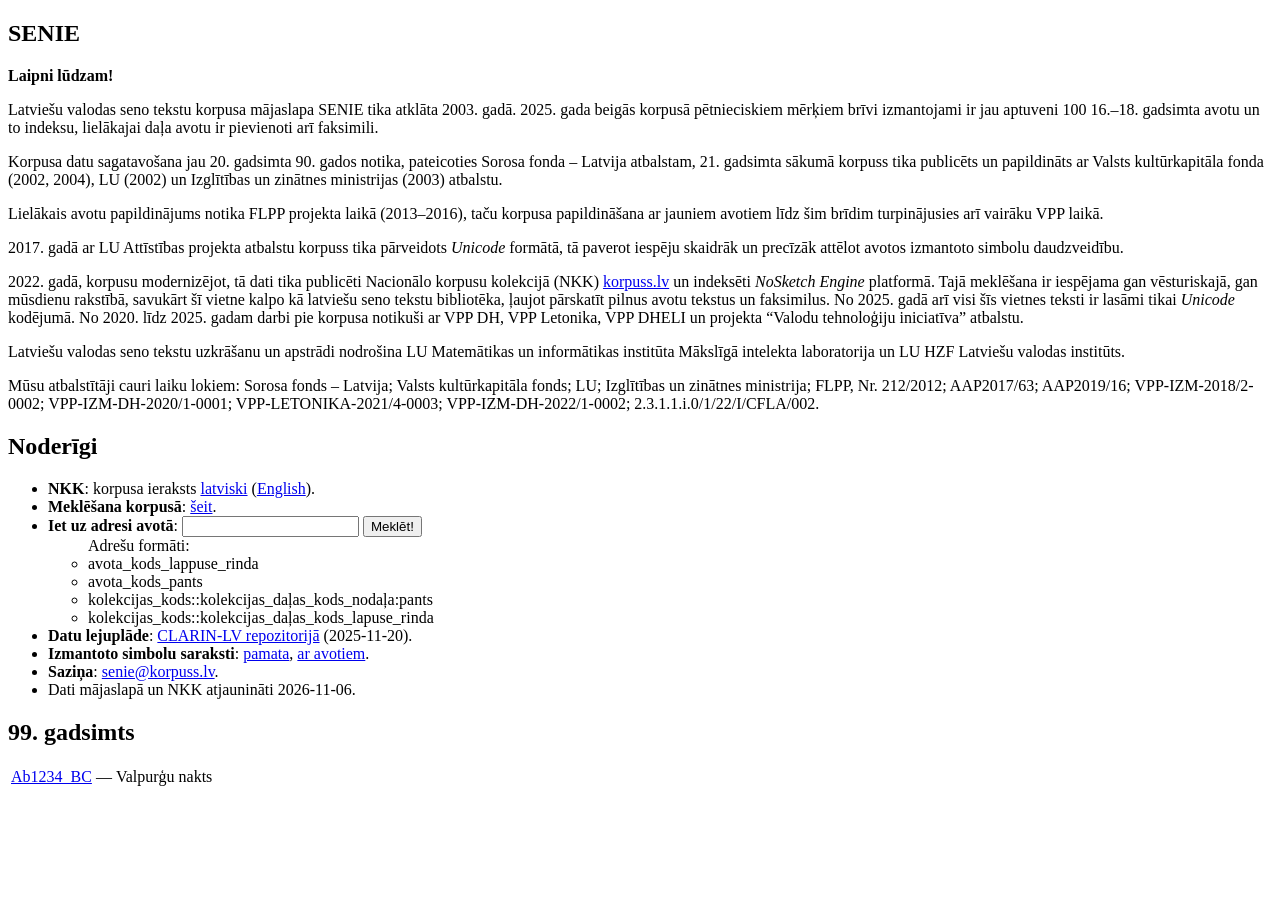
<file: src/main/resources/templates/index.html>
<!DOCTYPE html>
<html xmlns:th="http://www.thymeleaf.org" th:replace="~{layout :: page(~{::main})}">
<main id="index">
  <section>
    <h1>SENIE</h1>
    <div>
    
      <p><strong>Laipni lūdzam!</strong>
      </p>
      <p>Latviešu valodas seno tekstu korpusa mājaslapa SENIE tika atklāta 2003.&nbsp;gadā.
        2025.&nbsp;gada beigās korpusā pētnieciskiem mērķiem brīvi izmantojami ir jau aptuveni 100
		16.&ndash;18. gadsimta avotu un to indeksu, lielākajai daļa avotu ir pievienoti arī faksimili.
	  </p>
      <p>Korpusa datu sagatavošana jau 20.&nbsp;gadsimta 90.&nbsp;gados notika, pateicoties Sorosa
	    fonda&nbsp;&ndash; Latvija atbalstam, 21.&nbsp;gadsimta sākumā korpuss tika publicēts un papildināts
		ar Valsts kultūrkapitāla fonda (2002, 2004), LU (2002) un Izglītības un zinātnes ministrijas (2003)
		atbalstu.
	  </p>
      <p>Lielākais avotu papildinājums notika FLPP projekta laikā (2013–2016), taču korpusa papildināšana ar
	    jauniem avotiem līdz šim brīdim turpinājusies arī vairāku VPP laikā.
	  </p>
	  <p>2017.&nbsp;gadā ar LU Attīstības projekta atbalstu korpuss tika pārveidots <em>Unicode</em> formātā,
	    tā paverot iespēju skaidrāk un precīzāk attēlot avotos izmantoto simbolu daudzveidību.
	  </p>
      <p>2022.&nbsp;gadā, korpusu modernizējot, tā dati tika publicēti Nacionālo korpusu kolekcijā (NKK)
	    <a href="https://korpuss.lv/" target="_blank">korpuss.lv</a> un indeksēti <em>NoSketch Engine</em> platformā.
	    Tajā meklēšana ir iespējama gan vēsturiskajā, gan mūsdienu rakstībā,
		savukārt šī vietne kalpo kā latviešu seno tekstu bibliotēka, ļaujot pārskatīt pilnus avotu tekstus un
		faksimilus. No 2025.&nbsp;gadā arī visi šīs vietnes teksti ir lasāmi tikai <em>Unicode</em> kodējumā.
		No 2020. līdz 2025.&nbsp;gadam darbi pie korpusa notikuši ar VPP DH, VPP Letonika, VPP DHELI un
		projekta “Valodu tehnoloģiju iniciatīva” atbalstu.
	  </p>
      <p>Latviešu valodas seno tekstu uzkrāšanu un apstrādi nodrošina LU Matemātikas un informātikas institūta
        Mākslīgā intelekta laboratorija un LU HZF Latviešu valodas institūts.
      </p>
      <p>Mūsu atbalstītāji cauri laiku lokiem: Sorosa fonds&nbsp;&ndash; Latvija; Valsts kultūrkapitāla fonds;
        LU; Izglītības un zinātnes ministrija; FLPP, Nr. 212/2012; AAP2017/63; AAP2019/16; VPP-IZM-2018/2-0002;
		VPP-IZM-DH-2020/1-0001; VPP-LETONIKA-2021/4-0003; VPP-IZM-DH-2022/1-0002; 2.3.1.1.i.0/1/22/I/CFLA/002.
	  </p>
    </div>
  </section>
  <section>
    <h1>Noderīgi</h1>
    <div>
      <ul>
        <li>
          <strong>NKK</strong>: korpusa ieraksts
          <a href="https://korpuss.lv/id/Senie" target="_blank">latviski</a>
          (<a href="https://korpuss.lv/en/id/Senie" target="_blank">English</a>).
        </li>
        <li>
          <strong>Meklēšana korpusā</strong>:
          <a href="https://nosketch.korpuss.lv/#dashboard?corpname=senie_unicode" target="_blank">šeit</a>.
        </li>
        <li>
          <form action="/goto">
            <label for="gotoAddressInput"><strong>Iet uz adresi avotā</strong>:</label>
            <input id="gotoAddressInput" type="text" name="address"/>
            <button type="submit">Meklēt!</button>
          </form>
          <ul>Adrešu formāti:
            <li class="address">avota_<wbr/>kods_<wbr/>lappuse_<wbr/>rinda</li>
            <li class="address">avota_<wbr/>kods_<wbr/>pants</li>
            <li class="address">kolekcijas_<wbr/>kods::<wbr/>kolekcijas_<wbr/>daļas_<wbr/>kods_<wbr/>nodaļa:<wbr/>pants</li>
            <li class="address">kolekcijas_<wbr/>kods::<wbr/>kolekcijas_<wbr/>daļas_<wbr/>kods_<wbr/>lapuse_<wbr/>rinda</li>
          </ul>
        </li>
        <li>
          <strong>Datu lejuplāde</strong>:
          <a href="http://hdl.handle.net/20.500.12574/141" target="_blank">CLARIN-LV repozitorijā</a> (2025-11-20).
        </li>
        <li>
          <strong>Izmantoto simbolu saraksti</strong>: <a href="/symbols">pamata</a>,
          <a href="/symbols_full">ar avotiem</a>.
        </li>
        <li>
          <strong>Saziņa</strong>: <a href="mailto:senie@korpuss.lv">senie@korpuss.lv</a>.
        </li>
        <li>
          Dati mājaslapā un NKK atjaunināti 2026-11-06.
        </li>
      </ul>
    </div>
  </section>
  <section th:each="century : ${booksByCentury}">
    <h1><span th:text="${century.key}">99</span>. gadsimts</h1>
    <table>
      <tr th:each="book: ${century.value}">
        <td class="address" translate="no"><a href="/books/Ab1234_BC" th:href="${book.urlPath}" th:text="${book.displayCode}">Ab1234_BC</a></td>
        <td class="booksep" translate="no">—</td>
        <td th:text="${book.name}">Valpurģu nakts</td>
      </tr>
    </table>
  </section>
</main>
</html>
</file>
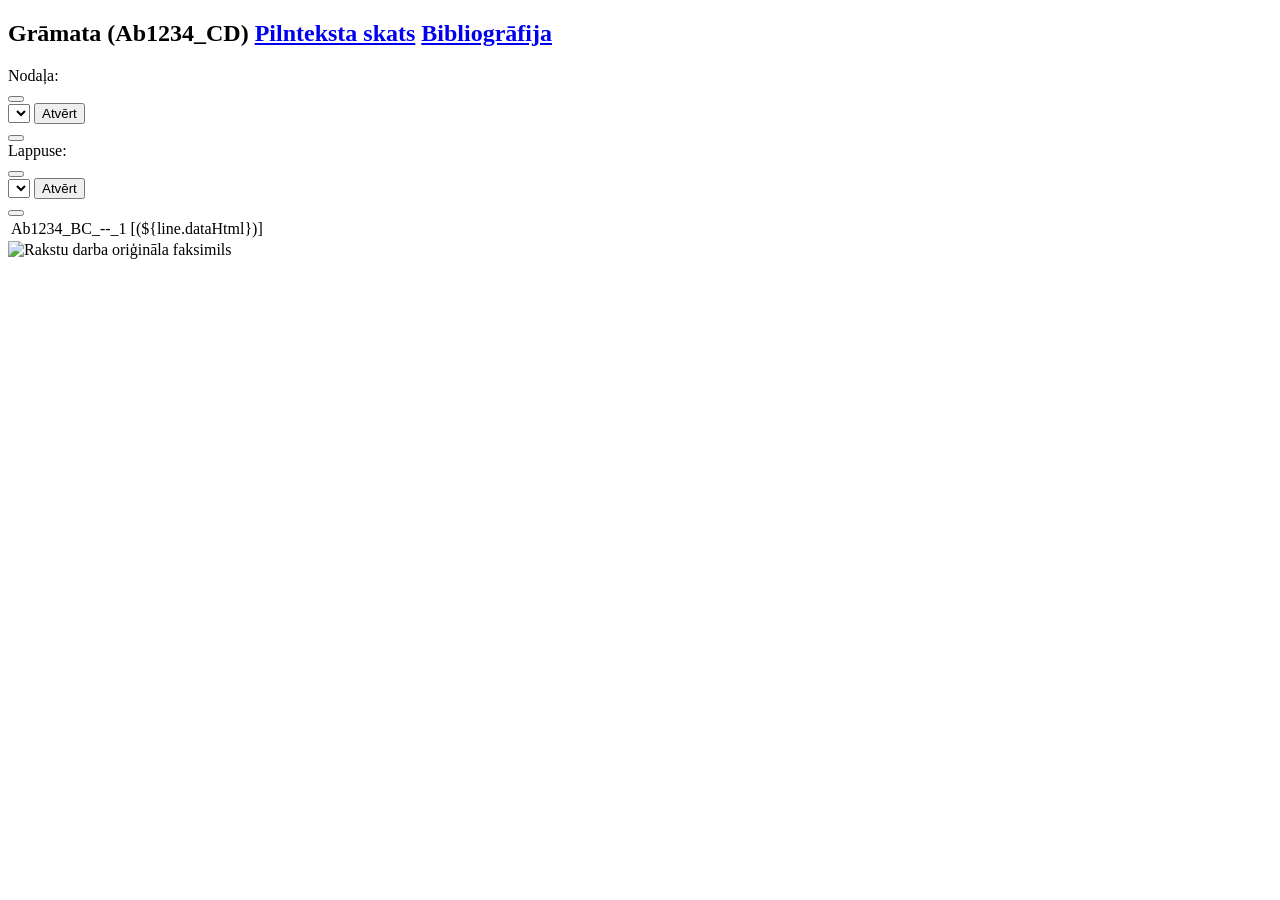
<file: src/main/resources/templates/book.html>
<!DOCTYPE html>
<html xmlns:th="http://www.thymeleaf.org" th:replace="~{layout :: page(~{::main})}">
<main id="book">
  <section>
    <h1>
      <span th:text="${pageTitle}">Grāmata (Ab1234_CD)</span>
      <span>
        <a href="/books_fulltext/Ab1234_BC" th:href="|/books_fulltext/${currentBook.fullSourceCode}" th:if="${pages} != null">Pilnteksta skats</a>
        <a href="/biblio/Ab1234_BC" th:href="|/biblio/${currentBook.fullSourceCode}">Bibliogrāfija</a>
      </span>
    </h1>
    <div class="page-nav">
      <!-- List of books (only for collections) -->
      <nav class="books" th:if="${collection} != null">
        <label for="bookSelector">Nodaļa:</label>
        <form class="nav-block" action="/goto" th:if="${prevBook} != null">
          <input type="hidden" name="source" th:value="${prevBook.fullSourceCode}">
          <button th:text="|Iepriekšējā (${prevBook.fullSourceCode})|"></button>
        </form>
        <form class="books nav-block" action="/goto">
          <select id="bookSelector" name="source">
            <option
              th:each="book : ${books}"
              th:value="${book.fullSourceCode}"
              th:text="${book.displayTitle}"
              th:selected="${book.fullSourceCode} == ${currentBook.fullSourceCode}"
            ></option>
          </select>
          <button type="submit">Atvērt</button>
        </form>
        <form class="nav-block" action="/goto" th:if="${nextBook} != null">
          <input type="hidden" name="source" th:value="${nextBook.fullSourceCode}"/>
          <button th:text="|Nākamā (${nextBook.fullSourceCode})|"></button>
        </form>
      </nav>

      <!-- List of pages -->
      <nav class="pages" th:if="${pages} != null">
        <label for="pageSelector">Lappuse:</label>
        <form class="nav-block" action="/goto" th:if="${prevPage} != null">
          <input type="hidden" name="source" th:value="${currentBook.fullSourceCode}"/>
          <input type="hidden" name="page" th:value="${prevPage.encodedLinkName}">
          <button th:text="|Iepriekšējā (${prevPage.displayName})|"></button>
        </form>
        <form class="pages nav-block" action="/goto">
          <input type="hidden" name="source" th:value="${currentBook.fullSourceCode}"/>
          <select id="pageSelector" name="page">
            <option
              th:each="page : ${pages}"
              th:value="${page.encodedLinkName}"
              th:text="${page.displayName}"
              th:selected="${page.encodedLinkName} == ${currentPage.encodedLinkName}"
            ></option>
          </select>
          <button type="submit">Atvērt</button>
        </form>
        <form class="nav-block" action="/goto" th:if="${nextPage} != null">
          <input type="hidden" name="source" th:value="${currentBook.fullSourceCode}"/>
          <input type="hidden" name="page" th:value="${nextPage.encodedLinkName}">
          <button th:text="|Nākamā (${nextPage.displayName})|"></button>
        </form>
      </nav>
    </div>

    <!-- Page content -->
    <div id="pageContent" translate="no">
      <table>
        <tr th:each="line : ${lines}">
          <td class="address">
            <a
              th:id="${line.address}"
              th:href="|/goto?address=${line.address}"
              th:text="${line.address}"
            >Ab1234_BC_--_1</a>
          </td>
          <td>[(${line.dataHtml})]</td>
        </tr>
      </table>
      <div>
        <a th:if="${facsimile} != null" th:href="${facsimile}">
          <img
            th:if="${facsimile} != null"
            th:src="${facsimile}"
            alt="Rakstu darba oriģināla faksimils"
          >
        </a>
      </div>
    </div>

    <div class="page-nav">
      <nav th:insert="~{this :: .pages}"></nav>
      <nav th:insert="~{this :: .books}"></nav>
    </div>

  </section>
</main>
</html>
</file>
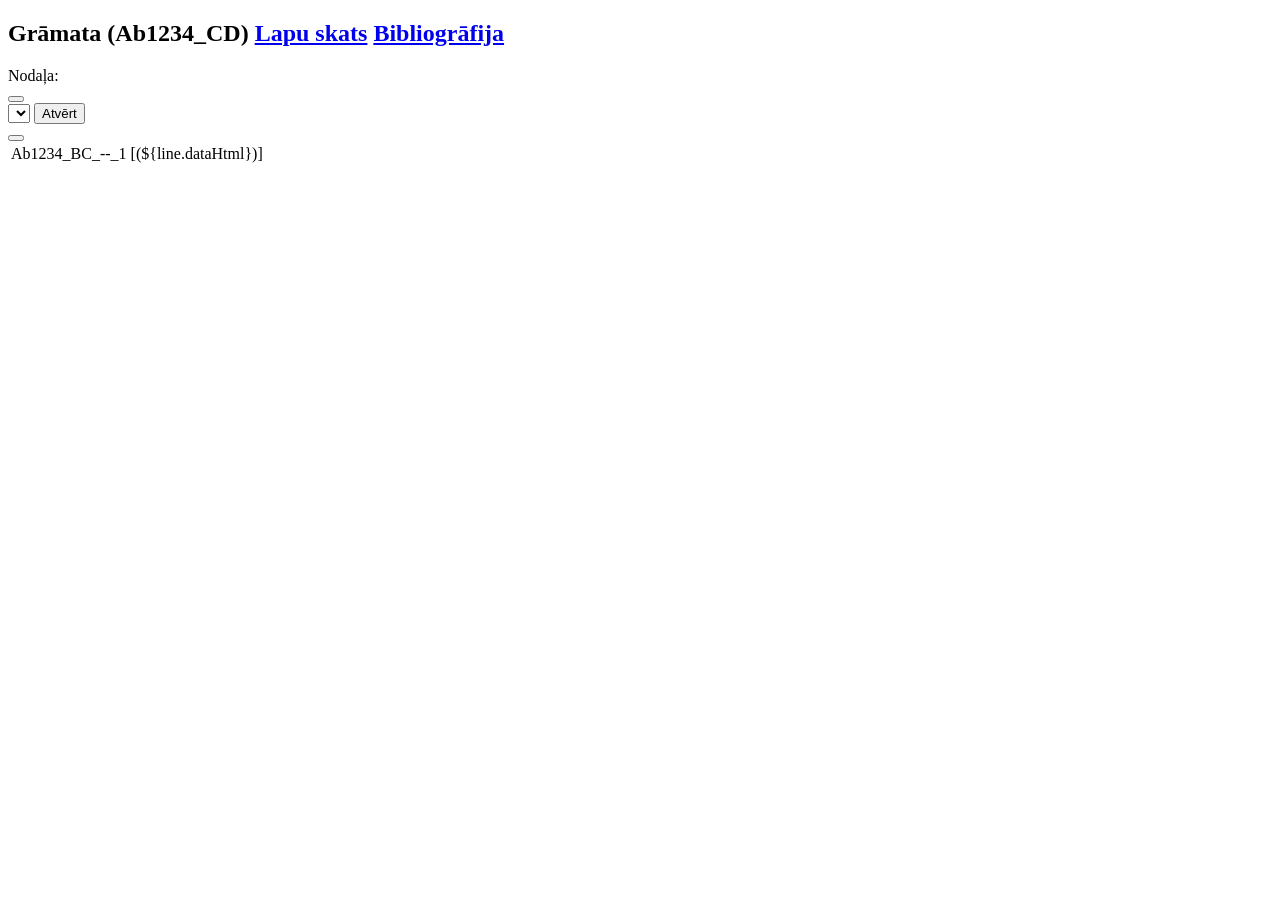
<file: src/main/resources/templates/book_fulltext.html>
<!DOCTYPE html>
<html xmlns:th="http://www.thymeleaf.org" th:replace="~{layout :: page(~{::main})}">
<main id="book-fulltext">
  <section>
    <h1>
      <span th:text="${pageTitle}">Grāmata (Ab1234_CD)</span>
      <span>
        <a href="/books/Ab1234_BC" th:href="|/books/${currentBook.fullSourceCode}">Lapu skats</a>
        <a href="/biblio/Ab1234_BC" th:href="|/biblio/${currentBook.fullSourceCode}">Bibliogrāfija</a>
      </span>
    </h1>
    <div class="page-nav">
      <!-- List of books (only for collections) -->
      <nav class="books" th:if="${collection} != null">
        <label for="bookSelector">Nodaļa:</label>
        <form class="nav-block" action="/goto" th:if="${prevBook} != null">
          <input type="hidden" name="fullText" th:value="${true}"/>
          <input type="hidden" name="source" th:value="${prevBook.fullSourceCode}">
          <button th:text="|Iepriekšējā (${prevBook.fullSourceCode})|"></button>
        </form>
        <form class="books nav-block" action="/goto">
          <select id="bookSelector" name="source">
            <option
              th:each="book : ${books}"
              th:value="${book.fullSourceCode}"
              th:text="${book.displayTitle}"
              th:selected="${book.fullSourceCode} == ${currentBook.fullSourceCode}"
            ></option>
          </select>
          <input type="hidden" name="fullText" th:value="${true}"/>
          <button type="submit">Atvērt</button>
        </form>
        <form class="nav-block" action="/goto" th:if="${nextBook} != null">
          <input type="hidden" name="fullText" th:value="${true}"/>
          <input type="hidden" name="source" th:value="${nextBook.fullSourceCode}"/>
          <button th:text="|Nākamā (${nextBook.fullSourceCode})|"></button>
        </form>
      </nav>
    </div>

    <!-- Page content -->
    <div id="pageContent" translate="no">
      <table>
        <tr th:each="line : ${lines}">
          <td class="address">
            <a
              th:id="${line.address}"
              th:href="|/goto?address=${line.address}"
              th:text="${line.address}"
            >Ab1234_BC_--_1</a>
          </td>
          <td>[(${line.dataHtml})]</td>
        </tr>
      </table>
    </div>

    <div class="page-nav">
      <nav th:insert="~{this :: .books}"></nav>
    </div>

  </section>
</main>
</html>
</file>
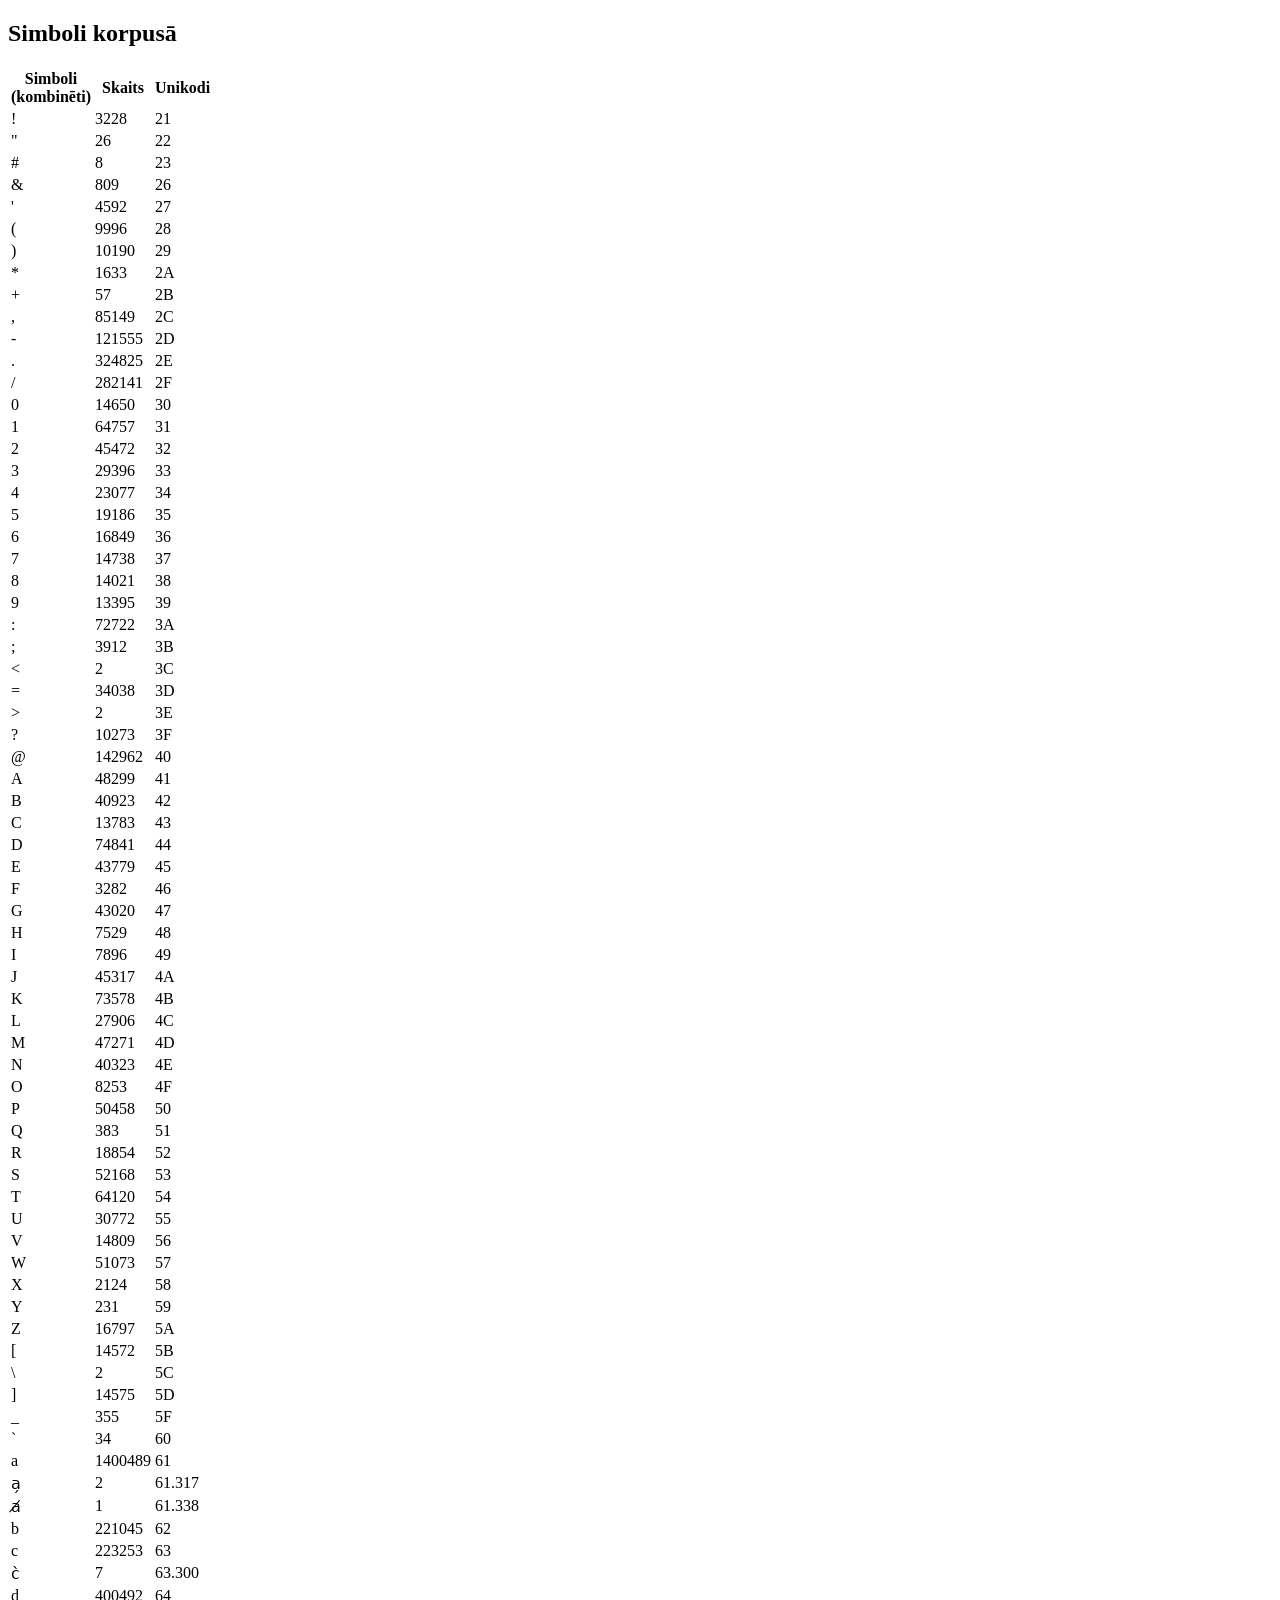
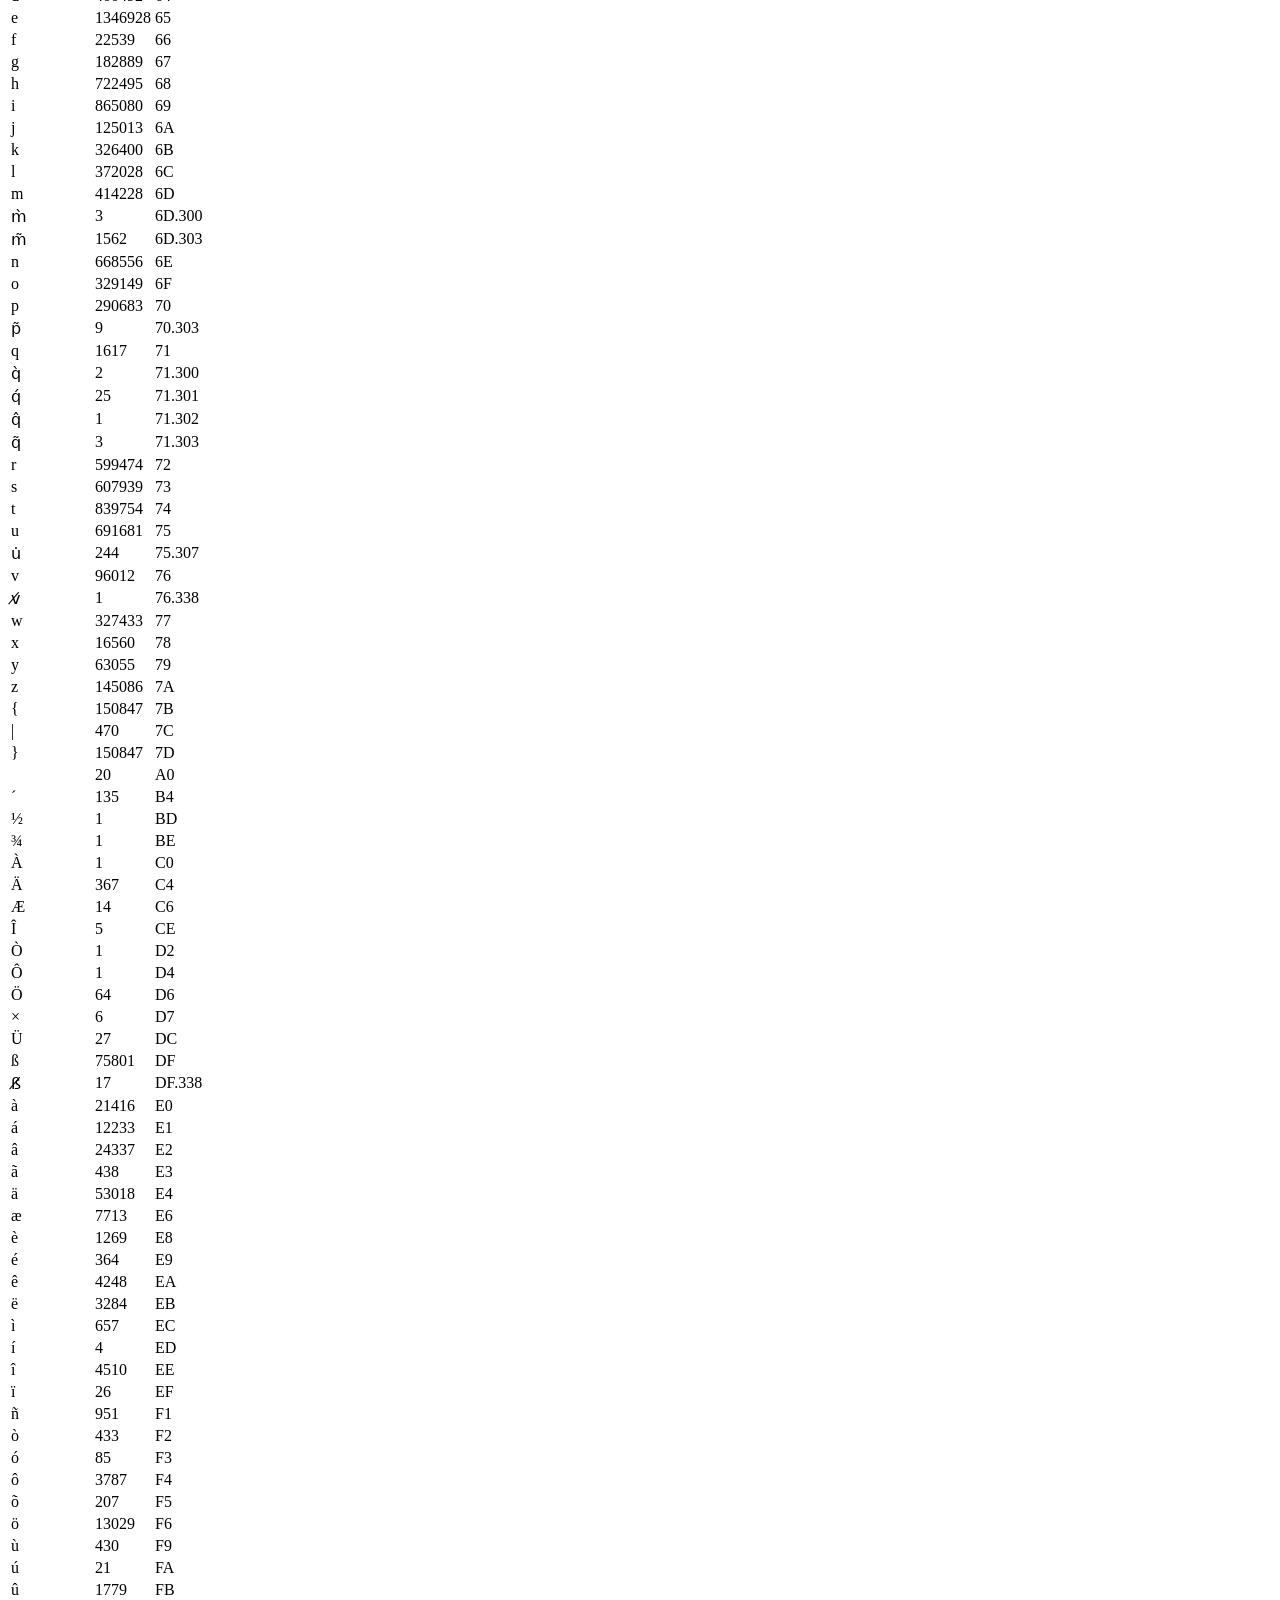
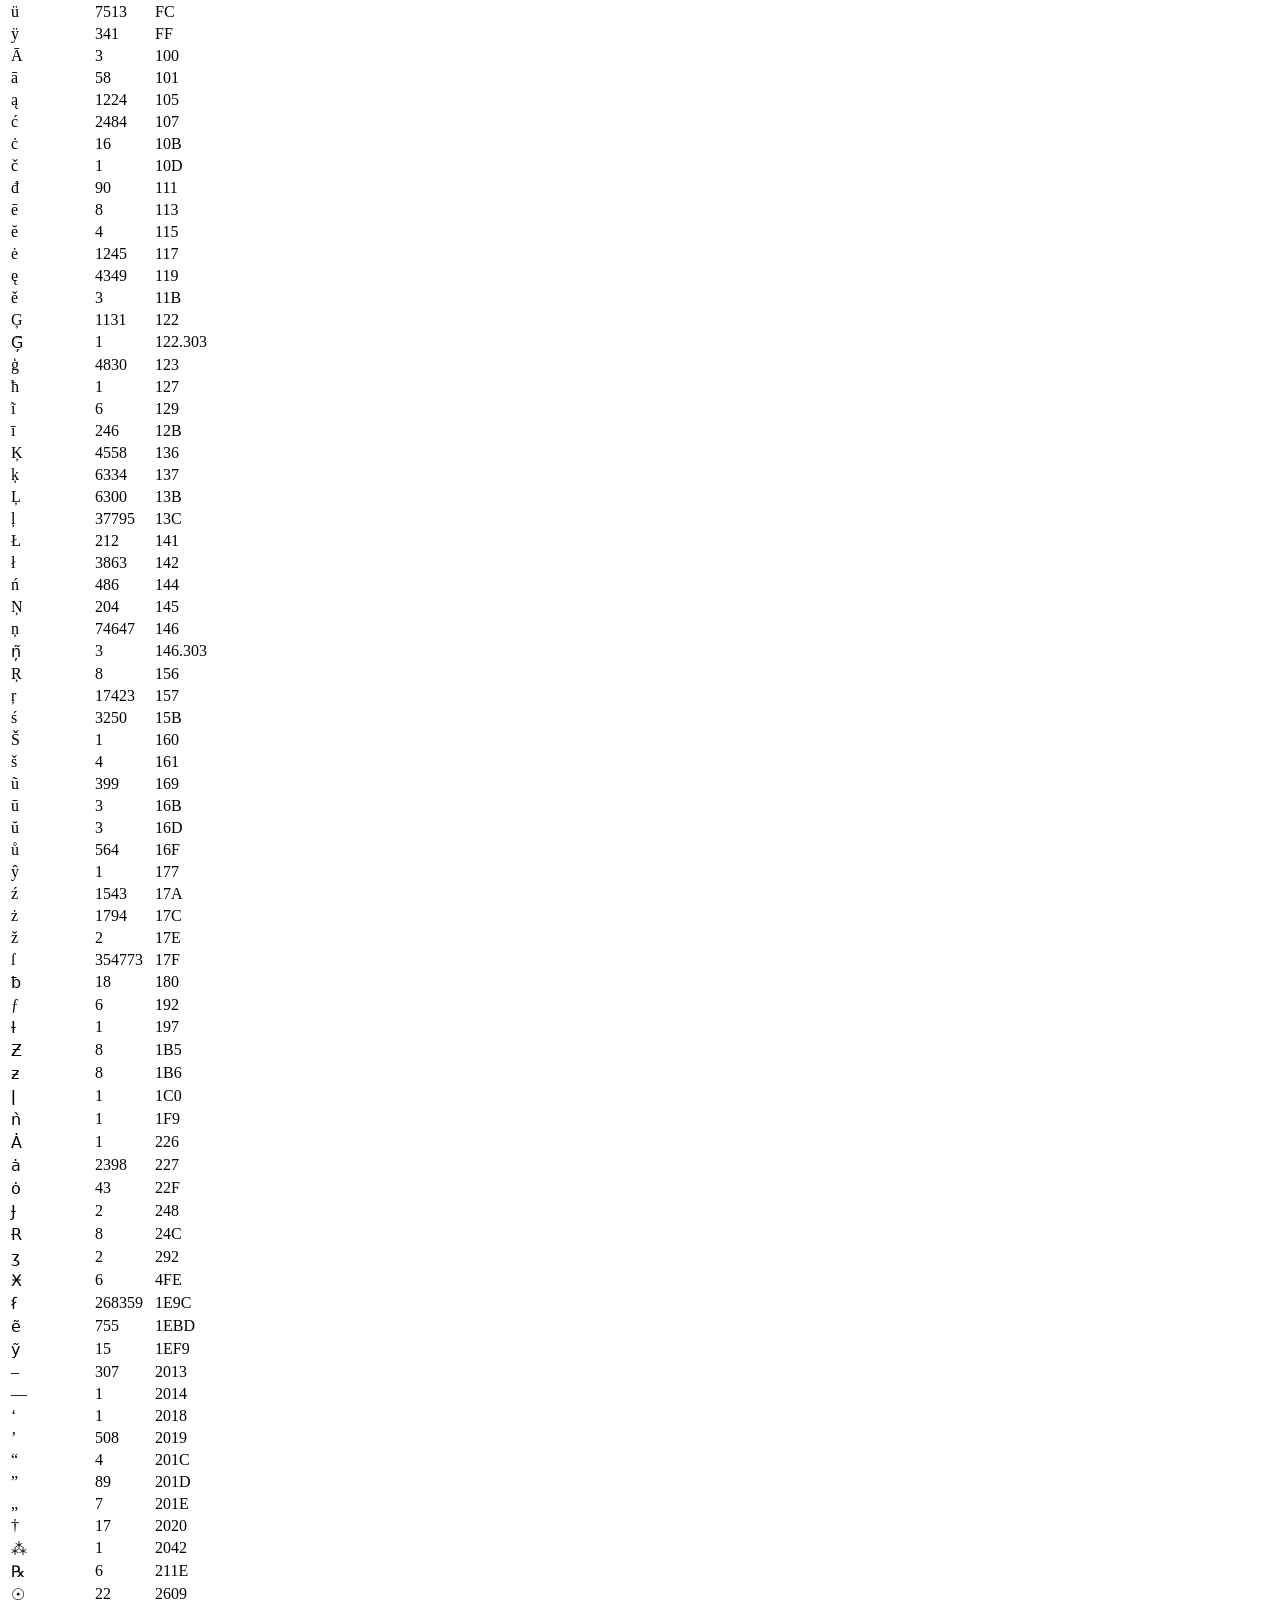
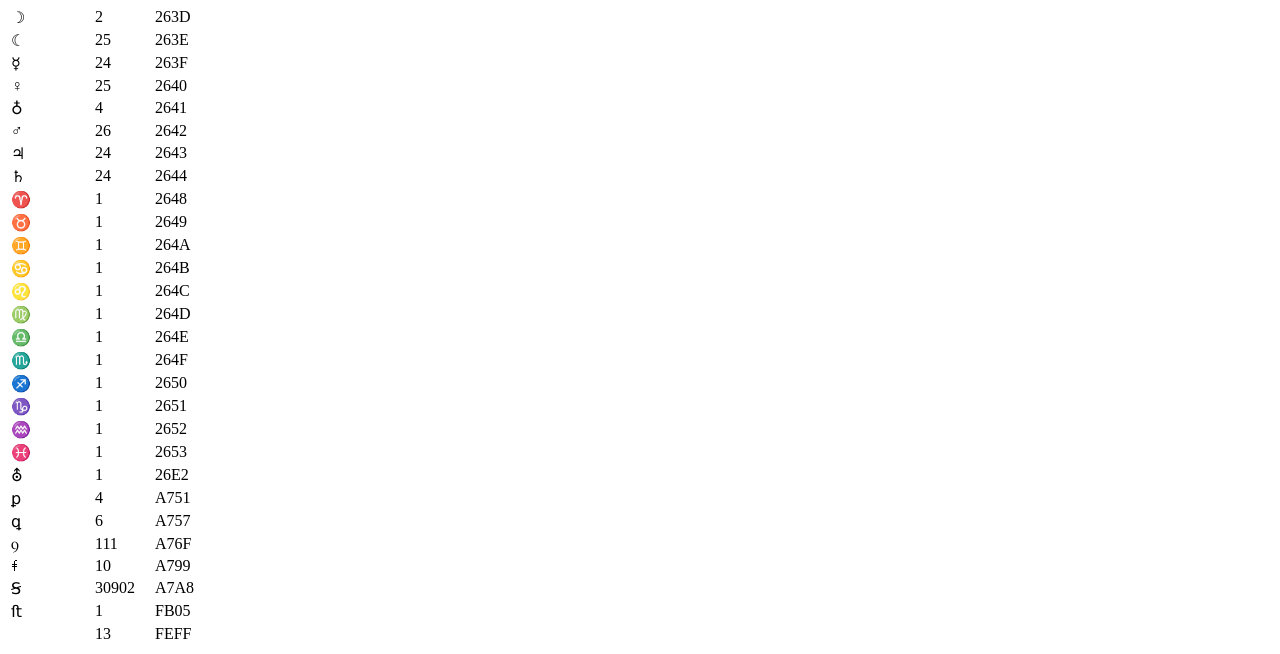
<file: src/main/resources/templates/symbols.html>
<!DOCTYPE html>
<html xmlns:th="http://www.thymeleaf.org" th:replace="~{layout :: page(~{::main})}">
<main id="symbols">
  <section>
    <h1>Simboli korpusā</h1>
    <div>
      <table class="symbol-table">
        <tr><th>Simboli<br/>(kombinēti)</th><th>Skaits</th><th>Unikodi</th></tr>
        <tr><td class="symbol">!</td><td class="count">3228</td><td class="ucode">21</td></tr>
        <tr><td class="symbol">&quot;</td><td class="count">26</td><td class="ucode">22</td></tr>
        <tr><td class="symbol">#</td><td class="count">8</td><td class="ucode">23</td></tr>
        <tr><td class="symbol">&amp;</td><td class="count">809</td><td class="ucode">26</td></tr>
        <tr><td class="symbol">'</td><td class="count">4592</td><td class="ucode">27</td></tr>
        <tr><td class="symbol">(</td><td class="count">9996</td><td class="ucode">28</td></tr>
        <tr><td class="symbol">)</td><td class="count">10190</td><td class="ucode">29</td></tr>
        <tr><td class="symbol">*</td><td class="count">1633</td><td class="ucode">2A</td></tr>
        <tr><td class="symbol">+</td><td class="count">57</td><td class="ucode">2B</td></tr>
        <tr><td class="symbol">,</td><td class="count">85149</td><td class="ucode">2C</td></tr>
        <tr><td class="symbol">-</td><td class="count">121555</td><td class="ucode">2D</td></tr>
        <tr><td class="symbol">.</td><td class="count">324825</td><td class="ucode">2E</td></tr>
        <tr><td class="symbol">/</td><td class="count">282141</td><td class="ucode">2F</td></tr>
        <tr><td class="symbol">0</td><td class="count">14650</td><td class="ucode">30</td></tr>
        <tr><td class="symbol">1</td><td class="count">64757</td><td class="ucode">31</td></tr>
        <tr><td class="symbol">2</td><td class="count">45472</td><td class="ucode">32</td></tr>
        <tr><td class="symbol">3</td><td class="count">29396</td><td class="ucode">33</td></tr>
        <tr><td class="symbol">4</td><td class="count">23077</td><td class="ucode">34</td></tr>
        <tr><td class="symbol">5</td><td class="count">19186</td><td class="ucode">35</td></tr>
        <tr><td class="symbol">6</td><td class="count">16849</td><td class="ucode">36</td></tr>
        <tr><td class="symbol">7</td><td class="count">14738</td><td class="ucode">37</td></tr>
        <tr><td class="symbol">8</td><td class="count">14021</td><td class="ucode">38</td></tr>
        <tr><td class="symbol">9</td><td class="count">13395</td><td class="ucode">39</td></tr>
        <tr><td class="symbol">:</td><td class="count">72722</td><td class="ucode">3A</td></tr>
        <tr><td class="symbol">;</td><td class="count">3912</td><td class="ucode">3B</td></tr>
        <tr><td class="symbol">&lt;</td><td class="count">2</td><td class="ucode">3C</td></tr>
        <tr><td class="symbol">=</td><td class="count">34038</td><td class="ucode">3D</td></tr>
        <tr><td class="symbol">&gt;</td><td class="count">2</td><td class="ucode">3E</td></tr>
        <tr><td class="symbol">?</td><td class="count">10273</td><td class="ucode">3F</td></tr>
        <tr><td class="symbol">@</td><td class="count">142962</td><td class="ucode">40</td></tr>
        <tr><td class="symbol">A</td><td class="count">48299</td><td class="ucode">41</td></tr>
        <tr><td class="symbol">B</td><td class="count">40923</td><td class="ucode">42</td></tr>
        <tr><td class="symbol">C</td><td class="count">13783</td><td class="ucode">43</td></tr>
        <tr><td class="symbol">D</td><td class="count">74841</td><td class="ucode">44</td></tr>
        <tr><td class="symbol">E</td><td class="count">43779</td><td class="ucode">45</td></tr>
        <tr><td class="symbol">F</td><td class="count">3282</td><td class="ucode">46</td></tr>
        <tr><td class="symbol">G</td><td class="count">43020</td><td class="ucode">47</td></tr>
        <tr><td class="symbol">H</td><td class="count">7529</td><td class="ucode">48</td></tr>
        <tr><td class="symbol">I</td><td class="count">7896</td><td class="ucode">49</td></tr>
        <tr><td class="symbol">J</td><td class="count">45317</td><td class="ucode">4A</td></tr>
        <tr><td class="symbol">K</td><td class="count">73578</td><td class="ucode">4B</td></tr>
        <tr><td class="symbol">L</td><td class="count">27906</td><td class="ucode">4C</td></tr>
        <tr><td class="symbol">M</td><td class="count">47271</td><td class="ucode">4D</td></tr>
        <tr><td class="symbol">N</td><td class="count">40323</td><td class="ucode">4E</td></tr>
        <tr><td class="symbol">O</td><td class="count">8253</td><td class="ucode">4F</td></tr>
        <tr><td class="symbol">P</td><td class="count">50458</td><td class="ucode">50</td></tr>
        <tr><td class="symbol">Q</td><td class="count">383</td><td class="ucode">51</td></tr>
        <tr><td class="symbol">R</td><td class="count">18854</td><td class="ucode">52</td></tr>
        <tr><td class="symbol">S</td><td class="count">52168</td><td class="ucode">53</td></tr>
        <tr><td class="symbol">T</td><td class="count">64120</td><td class="ucode">54</td></tr>
        <tr><td class="symbol">U</td><td class="count">30772</td><td class="ucode">55</td></tr>
        <tr><td class="symbol">V</td><td class="count">14809</td><td class="ucode">56</td></tr>
        <tr><td class="symbol">W</td><td class="count">51073</td><td class="ucode">57</td></tr>
        <tr><td class="symbol">X</td><td class="count">2124</td><td class="ucode">58</td></tr>
        <tr><td class="symbol">Y</td><td class="count">231</td><td class="ucode">59</td></tr>
        <tr><td class="symbol">Z</td><td class="count">16797</td><td class="ucode">5A</td></tr>
        <tr><td class="symbol">[</td><td class="count">14572</td><td class="ucode">5B</td></tr>
        <tr><td class="symbol">\</td><td class="count">2</td><td class="ucode">5C</td></tr>
        <tr><td class="symbol">]</td><td class="count">14575</td><td class="ucode">5D</td></tr>
        <tr><td class="symbol">_</td><td class="count">355</td><td class="ucode">5F</td></tr>
        <tr><td class="symbol">`</td><td class="count">34</td><td class="ucode">60</td></tr>
        <tr><td class="symbol">a</td><td class="count">1400489</td><td class="ucode">61</td></tr>
        <tr><td class="symbol">a̗</td><td class="count">2</td><td class="ucode">61.317</td></tr>
        <tr><td class="symbol">a̸</td><td class="count">1</td><td class="ucode">61.338</td></tr>
        <tr><td class="symbol">b</td><td class="count">221045</td><td class="ucode">62</td></tr>
        <tr><td class="symbol">c</td><td class="count">223253</td><td class="ucode">63</td></tr>
        <tr><td class="symbol">c̀</td><td class="count">7</td><td class="ucode">63.300</td></tr>
        <tr><td class="symbol">d</td><td class="count">400492</td><td class="ucode">64</td></tr>
        <tr><td class="symbol">e</td><td class="count">1346928</td><td class="ucode">65</td></tr>
        <tr><td class="symbol">f</td><td class="count">22539</td><td class="ucode">66</td></tr>
        <tr><td class="symbol">g</td><td class="count">182889</td><td class="ucode">67</td></tr>
        <tr><td class="symbol">h</td><td class="count">722495</td><td class="ucode">68</td></tr>
        <tr><td class="symbol">i</td><td class="count">865080</td><td class="ucode">69</td></tr>
        <tr><td class="symbol">j</td><td class="count">125013</td><td class="ucode">6A</td></tr>
        <tr><td class="symbol">k</td><td class="count">326400</td><td class="ucode">6B</td></tr>
        <tr><td class="symbol">l</td><td class="count">372028</td><td class="ucode">6C</td></tr>
        <tr><td class="symbol">m</td><td class="count">414228</td><td class="ucode">6D</td></tr>
        <tr><td class="symbol">m̀</td><td class="count">3</td><td class="ucode">6D.300</td></tr>
        <tr><td class="symbol">m̃</td><td class="count">1562</td><td class="ucode">6D.303</td></tr>
        <tr><td class="symbol">n</td><td class="count">668556</td><td class="ucode">6E</td></tr>
        <tr><td class="symbol">o</td><td class="count">329149</td><td class="ucode">6F</td></tr>
        <tr><td class="symbol">p</td><td class="count">290683</td><td class="ucode">70</td></tr>
        <tr><td class="symbol">p̃</td><td class="count">9</td><td class="ucode">70.303</td></tr>
        <tr><td class="symbol">q</td><td class="count">1617</td><td class="ucode">71</td></tr>
        <tr><td class="symbol">q̀</td><td class="count">2</td><td class="ucode">71.300</td></tr>
        <tr><td class="symbol">q́</td><td class="count">25</td><td class="ucode">71.301</td></tr>
        <tr><td class="symbol">q̂</td><td class="count">1</td><td class="ucode">71.302</td></tr>
        <tr><td class="symbol">q̃</td><td class="count">3</td><td class="ucode">71.303</td></tr>
        <tr><td class="symbol">r</td><td class="count">599474</td><td class="ucode">72</td></tr>
        <tr><td class="symbol">s</td><td class="count">607939</td><td class="ucode">73</td></tr>
        <tr><td class="symbol">t</td><td class="count">839754</td><td class="ucode">74</td></tr>
        <tr><td class="symbol">u</td><td class="count">691681</td><td class="ucode">75</td></tr>
        <tr><td class="symbol">u̇</td><td class="count">244</td><td class="ucode">75.307</td></tr>
        <tr><td class="symbol">v</td><td class="count">96012</td><td class="ucode">76</td></tr>
        <tr><td class="symbol">v̸</td><td class="count">1</td><td class="ucode">76.338</td></tr>
        <tr><td class="symbol">w</td><td class="count">327433</td><td class="ucode">77</td></tr>
        <tr><td class="symbol">x</td><td class="count">16560</td><td class="ucode">78</td></tr>
        <tr><td class="symbol">y</td><td class="count">63055</td><td class="ucode">79</td></tr>
        <tr><td class="symbol">z</td><td class="count">145086</td><td class="ucode">7A</td></tr>
        <tr><td class="symbol">{</td><td class="count">150847</td><td class="ucode">7B</td></tr>
        <tr><td class="symbol">|</td><td class="count">470</td><td class="ucode">7C</td></tr>
        <tr><td class="symbol">}</td><td class="count">150847</td><td class="ucode">7D</td></tr>
        <tr><td class="symbol"> </td><td class="count">20</td><td class="ucode">A0</td></tr>
        <tr><td class="symbol">´</td><td class="count">135</td><td class="ucode">B4</td></tr>
        <tr><td class="symbol">½</td><td class="count">1</td><td class="ucode">BD</td></tr>
        <tr><td class="symbol">¾</td><td class="count">1</td><td class="ucode">BE</td></tr>
        <tr><td class="symbol">À</td><td class="count">1</td><td class="ucode">C0</td></tr>
        <tr><td class="symbol">Ä</td><td class="count">367</td><td class="ucode">C4</td></tr>
        <tr><td class="symbol">Æ</td><td class="count">14</td><td class="ucode">C6</td></tr>
        <tr><td class="symbol">Î</td><td class="count">5</td><td class="ucode">CE</td></tr>
        <tr><td class="symbol">Ò</td><td class="count">1</td><td class="ucode">D2</td></tr>
        <tr><td class="symbol">Ô</td><td class="count">1</td><td class="ucode">D4</td></tr>
        <tr><td class="symbol">Ö</td><td class="count">64</td><td class="ucode">D6</td></tr>
        <tr><td class="symbol">×</td><td class="count">6</td><td class="ucode">D7</td></tr>
        <tr><td class="symbol">Ü</td><td class="count">27</td><td class="ucode">DC</td></tr>
        <tr><td class="symbol">ß</td><td class="count">75801</td><td class="ucode">DF</td></tr>
        <tr><td class="symbol">ß̸</td><td class="count">17</td><td class="ucode">DF.338</td></tr>
        <tr><td class="symbol">à</td><td class="count">21416</td><td class="ucode">E0</td></tr>
        <tr><td class="symbol">á</td><td class="count">12233</td><td class="ucode">E1</td></tr>
        <tr><td class="symbol">â</td><td class="count">24337</td><td class="ucode">E2</td></tr>
        <tr><td class="symbol">ã</td><td class="count">438</td><td class="ucode">E3</td></tr>
        <tr><td class="symbol">ä</td><td class="count">53018</td><td class="ucode">E4</td></tr>
        <tr><td class="symbol">æ</td><td class="count">7713</td><td class="ucode">E6</td></tr>
        <tr><td class="symbol">è</td><td class="count">1269</td><td class="ucode">E8</td></tr>
        <tr><td class="symbol">é</td><td class="count">364</td><td class="ucode">E9</td></tr>
        <tr><td class="symbol">ê</td><td class="count">4248</td><td class="ucode">EA</td></tr>
        <tr><td class="symbol">ë</td><td class="count">3284</td><td class="ucode">EB</td></tr>
        <tr><td class="symbol">ì</td><td class="count">657</td><td class="ucode">EC</td></tr>
        <tr><td class="symbol">í</td><td class="count">4</td><td class="ucode">ED</td></tr>
        <tr><td class="symbol">î</td><td class="count">4510</td><td class="ucode">EE</td></tr>
        <tr><td class="symbol">ï</td><td class="count">26</td><td class="ucode">EF</td></tr>
        <tr><td class="symbol">ñ</td><td class="count">951</td><td class="ucode">F1</td></tr>
        <tr><td class="symbol">ò</td><td class="count">433</td><td class="ucode">F2</td></tr>
        <tr><td class="symbol">ó</td><td class="count">85</td><td class="ucode">F3</td></tr>
        <tr><td class="symbol">ô</td><td class="count">3787</td><td class="ucode">F4</td></tr>
        <tr><td class="symbol">õ</td><td class="count">207</td><td class="ucode">F5</td></tr>
        <tr><td class="symbol">ö</td><td class="count">13029</td><td class="ucode">F6</td></tr>
        <tr><td class="symbol">ù</td><td class="count">430</td><td class="ucode">F9</td></tr>
        <tr><td class="symbol">ú</td><td class="count">21</td><td class="ucode">FA</td></tr>
        <tr><td class="symbol">û</td><td class="count">1779</td><td class="ucode">FB</td></tr>
        <tr><td class="symbol">ü</td><td class="count">7513</td><td class="ucode">FC</td></tr>
        <tr><td class="symbol">ÿ</td><td class="count">341</td><td class="ucode">FF</td></tr>
        <tr><td class="symbol">Ā</td><td class="count">3</td><td class="ucode">100</td></tr>
        <tr><td class="symbol">ā</td><td class="count">58</td><td class="ucode">101</td></tr>
        <tr><td class="symbol">ą</td><td class="count">1224</td><td class="ucode">105</td></tr>
        <tr><td class="symbol">ć</td><td class="count">2484</td><td class="ucode">107</td></tr>
        <tr><td class="symbol">ċ</td><td class="count">16</td><td class="ucode">10B</td></tr>
        <tr><td class="symbol">č</td><td class="count">1</td><td class="ucode">10D</td></tr>
        <tr><td class="symbol">đ</td><td class="count">90</td><td class="ucode">111</td></tr>
        <tr><td class="symbol">ē</td><td class="count">8</td><td class="ucode">113</td></tr>
        <tr><td class="symbol">ĕ</td><td class="count">4</td><td class="ucode">115</td></tr>
        <tr><td class="symbol">ė</td><td class="count">1245</td><td class="ucode">117</td></tr>
        <tr><td class="symbol">ę</td><td class="count">4349</td><td class="ucode">119</td></tr>
        <tr><td class="symbol">ě</td><td class="count">3</td><td class="ucode">11B</td></tr>
        <tr><td class="symbol">Ģ</td><td class="count">1131</td><td class="ucode">122</td></tr>
        <tr><td class="symbol">Ģ̃</td><td class="count">1</td><td class="ucode">122.303</td></tr>
        <tr><td class="symbol">ģ</td><td class="count">4830</td><td class="ucode">123</td></tr>
        <tr><td class="symbol">ħ</td><td class="count">1</td><td class="ucode">127</td></tr>
        <tr><td class="symbol">ĩ</td><td class="count">6</td><td class="ucode">129</td></tr>
        <tr><td class="symbol">ī</td><td class="count">246</td><td class="ucode">12B</td></tr>
        <tr><td class="symbol">Ķ</td><td class="count">4558</td><td class="ucode">136</td></tr>
        <tr><td class="symbol">ķ</td><td class="count">6334</td><td class="ucode">137</td></tr>
        <tr><td class="symbol">Ļ</td><td class="count">6300</td><td class="ucode">13B</td></tr>
        <tr><td class="symbol">ļ</td><td class="count">37795</td><td class="ucode">13C</td></tr>
        <tr><td class="symbol">Ł</td><td class="count">212</td><td class="ucode">141</td></tr>
        <tr><td class="symbol">ł</td><td class="count">3863</td><td class="ucode">142</td></tr>
        <tr><td class="symbol">ń</td><td class="count">486</td><td class="ucode">144</td></tr>
        <tr><td class="symbol">Ņ</td><td class="count">204</td><td class="ucode">145</td></tr>
        <tr><td class="symbol">ņ</td><td class="count">74647</td><td class="ucode">146</td></tr>
        <tr><td class="symbol">ņ̃</td><td class="count">3</td><td class="ucode">146.303</td></tr>
        <tr><td class="symbol">Ŗ</td><td class="count">8</td><td class="ucode">156</td></tr>
        <tr><td class="symbol">ŗ</td><td class="count">17423</td><td class="ucode">157</td></tr>
        <tr><td class="symbol">ś</td><td class="count">3250</td><td class="ucode">15B</td></tr>
        <tr><td class="symbol">Š</td><td class="count">1</td><td class="ucode">160</td></tr>
        <tr><td class="symbol">š</td><td class="count">4</td><td class="ucode">161</td></tr>
        <tr><td class="symbol">ũ</td><td class="count">399</td><td class="ucode">169</td></tr>
        <tr><td class="symbol">ū</td><td class="count">3</td><td class="ucode">16B</td></tr>
        <tr><td class="symbol">ŭ</td><td class="count">3</td><td class="ucode">16D</td></tr>
        <tr><td class="symbol">ů</td><td class="count">564</td><td class="ucode">16F</td></tr>
        <tr><td class="symbol">ŷ</td><td class="count">1</td><td class="ucode">177</td></tr>
        <tr><td class="symbol">ź</td><td class="count">1543</td><td class="ucode">17A</td></tr>
        <tr><td class="symbol">ż</td><td class="count">1794</td><td class="ucode">17C</td></tr>
        <tr><td class="symbol">ž</td><td class="count">2</td><td class="ucode">17E</td></tr>
        <tr><td class="symbol">ſ</td><td class="count">354773</td><td class="ucode">17F</td></tr>
        <tr><td class="symbol">ƀ</td><td class="count">18</td><td class="ucode">180</td></tr>
        <tr><td class="symbol">ƒ</td><td class="count">6</td><td class="ucode">192</td></tr>
        <tr><td class="symbol">Ɨ</td><td class="count">1</td><td class="ucode">197</td></tr>
        <tr><td class="symbol">Ƶ</td><td class="count">8</td><td class="ucode">1B5</td></tr>
        <tr><td class="symbol">ƶ</td><td class="count">8</td><td class="ucode">1B6</td></tr>
        <tr><td class="symbol">ǀ</td><td class="count">1</td><td class="ucode">1C0</td></tr>
        <tr><td class="symbol">ǹ</td><td class="count">1</td><td class="ucode">1F9</td></tr>
        <tr><td class="symbol">Ȧ</td><td class="count">1</td><td class="ucode">226</td></tr>
        <tr><td class="symbol">ȧ</td><td class="count">2398</td><td class="ucode">227</td></tr>
        <tr><td class="symbol">ȯ</td><td class="count">43</td><td class="ucode">22F</td></tr>
        <tr><td class="symbol">Ɉ</td><td class="count">2</td><td class="ucode">248</td></tr>
        <tr><td class="symbol">Ɍ</td><td class="count">8</td><td class="ucode">24C</td></tr>
        <tr><td class="symbol">ʒ</td><td class="count">2</td><td class="ucode">292</td></tr>
        <tr><td class="symbol">Ӿ</td><td class="count">6</td><td class="ucode">4FE</td></tr>
        <tr><td class="symbol">ẜ</td><td class="count">268359</td><td class="ucode">1E9C</td></tr>
        <tr><td class="symbol">ẽ</td><td class="count">755</td><td class="ucode">1EBD</td></tr>
        <tr><td class="symbol">ỹ</td><td class="count">15</td><td class="ucode">1EF9</td></tr>
        <tr><td class="symbol">–</td><td class="count">307</td><td class="ucode">2013</td></tr>
        <tr><td class="symbol">—</td><td class="count">1</td><td class="ucode">2014</td></tr>
        <tr><td class="symbol">‘</td><td class="count">1</td><td class="ucode">2018</td></tr>
        <tr><td class="symbol">’</td><td class="count">508</td><td class="ucode">2019</td></tr>
        <tr><td class="symbol">“</td><td class="count">4</td><td class="ucode">201C</td></tr>
        <tr><td class="symbol">”</td><td class="count">89</td><td class="ucode">201D</td></tr>
        <tr><td class="symbol">„</td><td class="count">7</td><td class="ucode">201E</td></tr>
        <tr><td class="symbol">†</td><td class="count">17</td><td class="ucode">2020</td></tr>
        <tr><td class="symbol">⁂</td><td class="count">1</td><td class="ucode">2042</td></tr>
        <tr><td class="symbol">℞</td><td class="count">6</td><td class="ucode">211E</td></tr>
        <tr><td class="symbol">☉</td><td class="count">22</td><td class="ucode">2609</td></tr>
        <tr><td class="symbol">☽</td><td class="count">2</td><td class="ucode">263D</td></tr>
        <tr><td class="symbol">☾</td><td class="count">25</td><td class="ucode">263E</td></tr>
        <tr><td class="symbol">☿</td><td class="count">24</td><td class="ucode">263F</td></tr>
        <tr><td class="symbol">♀</td><td class="count">25</td><td class="ucode">2640</td></tr>
        <tr><td class="symbol">♁</td><td class="count">4</td><td class="ucode">2641</td></tr>
        <tr><td class="symbol">♂</td><td class="count">26</td><td class="ucode">2642</td></tr>
        <tr><td class="symbol">♃</td><td class="count">24</td><td class="ucode">2643</td></tr>
        <tr><td class="symbol">♄</td><td class="count">24</td><td class="ucode">2644</td></tr>
        <tr><td class="symbol">♈</td><td class="count">1</td><td class="ucode">2648</td></tr>
        <tr><td class="symbol">♉</td><td class="count">1</td><td class="ucode">2649</td></tr>
        <tr><td class="symbol">♊</td><td class="count">1</td><td class="ucode">264A</td></tr>
        <tr><td class="symbol">♋</td><td class="count">1</td><td class="ucode">264B</td></tr>
        <tr><td class="symbol">♌</td><td class="count">1</td><td class="ucode">264C</td></tr>
        <tr><td class="symbol">♍</td><td class="count">1</td><td class="ucode">264D</td></tr>
        <tr><td class="symbol">♎</td><td class="count">1</td><td class="ucode">264E</td></tr>
        <tr><td class="symbol">♏</td><td class="count">1</td><td class="ucode">264F</td></tr>
        <tr><td class="symbol">♐</td><td class="count">1</td><td class="ucode">2650</td></tr>
        <tr><td class="symbol">♑</td><td class="count">1</td><td class="ucode">2651</td></tr>
        <tr><td class="symbol">♒</td><td class="count">1</td><td class="ucode">2652</td></tr>
        <tr><td class="symbol">♓</td><td class="count">1</td><td class="ucode">2653</td></tr>
        <tr><td class="symbol">⛢</td><td class="count">1</td><td class="ucode">26E2</td></tr>
        <tr><td class="symbol">ꝑ</td><td class="count">4</td><td class="ucode">A751</td></tr>
        <tr><td class="symbol">ꝗ</td><td class="count">6</td><td class="ucode">A757</td></tr>
        <tr><td class="symbol">ꝯ</td><td class="count">111</td><td class="ucode">A76F</td></tr>
        <tr><td class="symbol">ꞙ</td><td class="count">10</td><td class="ucode">A799</td></tr>
        <tr><td class="symbol">Ꞩ</td><td class="count">30902</td><td class="ucode">A7A8</td></tr>
        <tr><td class="symbol">ﬅ</td><td class="count">1</td><td class="ucode">FB05</td></tr>
        <tr><td class="symbol">﻿</td><td class="count">13</td><td class="ucode">FEFF</td></tr>
      </table>
    </div>
  </section>
</main>
</html>
</file>
